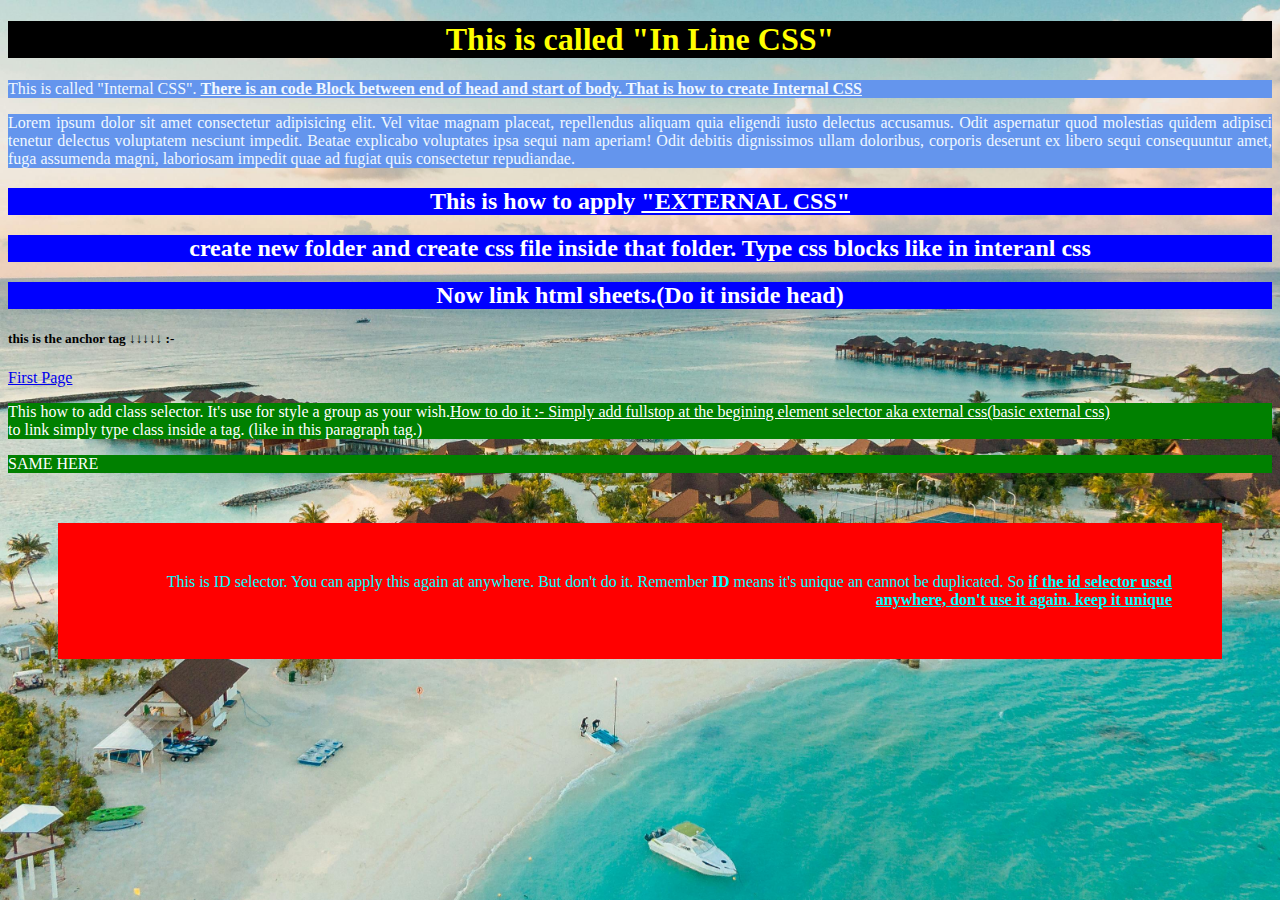
<file: index.html>
<!DOCTYPE html>
<html lang="en">

<head>
    <meta charset="UTF-8">
    <meta name="viewport" content="width=device-width, initial-scale=1.0">
    <title>INDEX 2</title>
    <link rel="stylesheet" href="CSS/style.css">
</head>
<style>
    p {
        background-color: cornflowerblue;
        text-align: justify;
        color: aliceblue;
    }
</style>

<body>
    <h1 style="text-align: center; background-color: black; color: yellow;">This is called "In Line CSS"</h1>
    <p>This is called "Internal CSS". <u><b>There is an code Block between end of head and start of body. That is how to
                create Internal CSS</b></u></p>

    <p>Lorem ipsum dolor sit amet consectetur adipisicing elit. Vel vitae magnam placeat, repellendus aliquam quia
        eligendi iusto delectus accusamus. Odit aspernatur quod molestias quidem adipisci tenetur delectus voluptatem
        nesciunt impedit.
        Beatae explicabo voluptates ipsa sequi nam aperiam! Odit debitis dignissimos ullam doloribus, corporis deserunt
        ex libero sequi consequuntur amet, fuga assumenda magni, laboriosam impedit quae ad fugiat quis consectetur
        repudiandae.</p>

    <h2>This is how to apply <b><u>"EXTERNAL CSS"</u></b> </h2>
    <h2>create new folder and create css file inside that folder. Type css blocks like in interanl css</h2>
    <h2>Now link html sheets.(Do it inside head)</h2>

    <h5>this is the anchor tag ↓↓↓↓↓ :-</h5> <a href="icet.html">First Page</a>

    <p class="h3">This how to add class selector. It's use for style a group as your wish.<u>How to do it :- Simply add
            fullstop at the begining element selector aka external css(basic external css)</u> <br> to link simply type
        class inside a tag. (like in this paragraph tag.)
    </p>
    <p class="h3">SAME HERE</p>

    <p id="sample-ID">This is ID selector. You can apply this again at anywhere. But don't do it. Remember <b>ID</b>
        means it's unique an cannot be duplicated. So <u><b>if the id selector used anywhere, don't use it again. keep it unique</b></u></p>

</body>

</html>
</file>
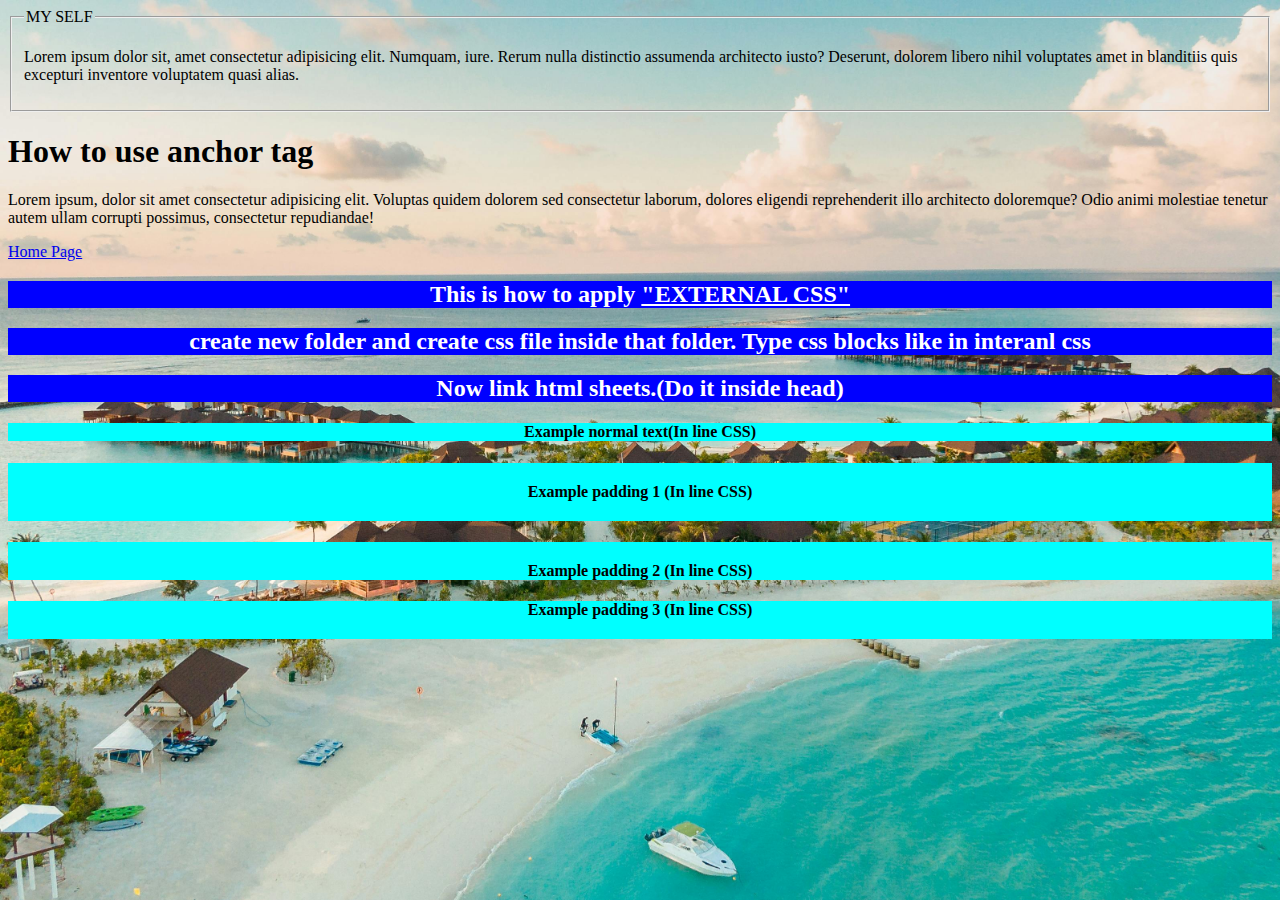
<file: icet.html>
<!DOCTYPE html>
<html lang="en">

<head>
    <meta charset="UTF-8">
    <meta name="viewport" content="width=device-width, initial-scale=1.0">
    <title>iCET</title>
    <link rel="stylesheet" href="CSS/style.css">
</head>

<body>
    <fieldset>
        <legend>MY SELF</legend>
        <p>Lorem ipsum dolor sit, amet consectetur adipisicing elit. Numquam, iure. Rerum nulla distinctio assumenda
            architecto iusto? Deserunt, dolorem libero nihil voluptates amet in blanditiis quis excepturi inventore
            voluptatem quasi alias.</p>
    </fieldset>
    <h1>How to use anchor tag</h1>
    <p>Lorem ipsum, dolor sit amet consectetur adipisicing elit. Voluptas quidem dolorem sed consectetur laborum,
        dolores eligendi reprehenderit illo architecto doloremque? Odio animi molestiae tenetur autem ullam corrupti
        possimus, consectetur repudiandae!</p>
    <a href="index.html">Home Page</a>


    <h2>This is how to apply <b><u>"EXTERNAL CSS"</u></b> </h2>
    <h2>create new folder and create css file inside that folder. Type css blocks like in interanl css</h2>
    <h2>Now link html sheets.(Do it inside head)</h2>
    
    <h4 style="text-align: center; background-color: aqua;">Example normal text(In line CSS)</h4>
    <h4 style="padding: 20px; text-align: center; background-color: aqua;">Example padding 1 (In line CSS)</h4>
    <h4 style="padding-top: 20px; text-align: center; background-color: aqua;">Example padding 2 (In line CSS)</h4>
    <h4 style="padding-bottom: 20px; text-align: center; background-color: aqua;">Example padding 3 (In line CSS)</h4>

</body>

</html>
</file>
<file: CSS/style.css>
h2{
    background-color: blue;
    text-align: center;
    color: white;
}

.h3{
    background-color: green;
    color: white;
}

#sample-ID{
    background-color: red;
    text-align: right;
    color: cyan;
    padding: 50px;
    margin: 50px;
}

body{
    background-image: url(../IMG/maldives.jpg);     /* adding backgroun image */
    background-size: cover;                         /* set adjust background to screen size */
    background-repeat: no-repeat;                   /* Stop/prevent repating background image */
    background-attachment: fixed;                   /* Stop/prevent background scrolling when scrooling content in the page */
}
</file>
